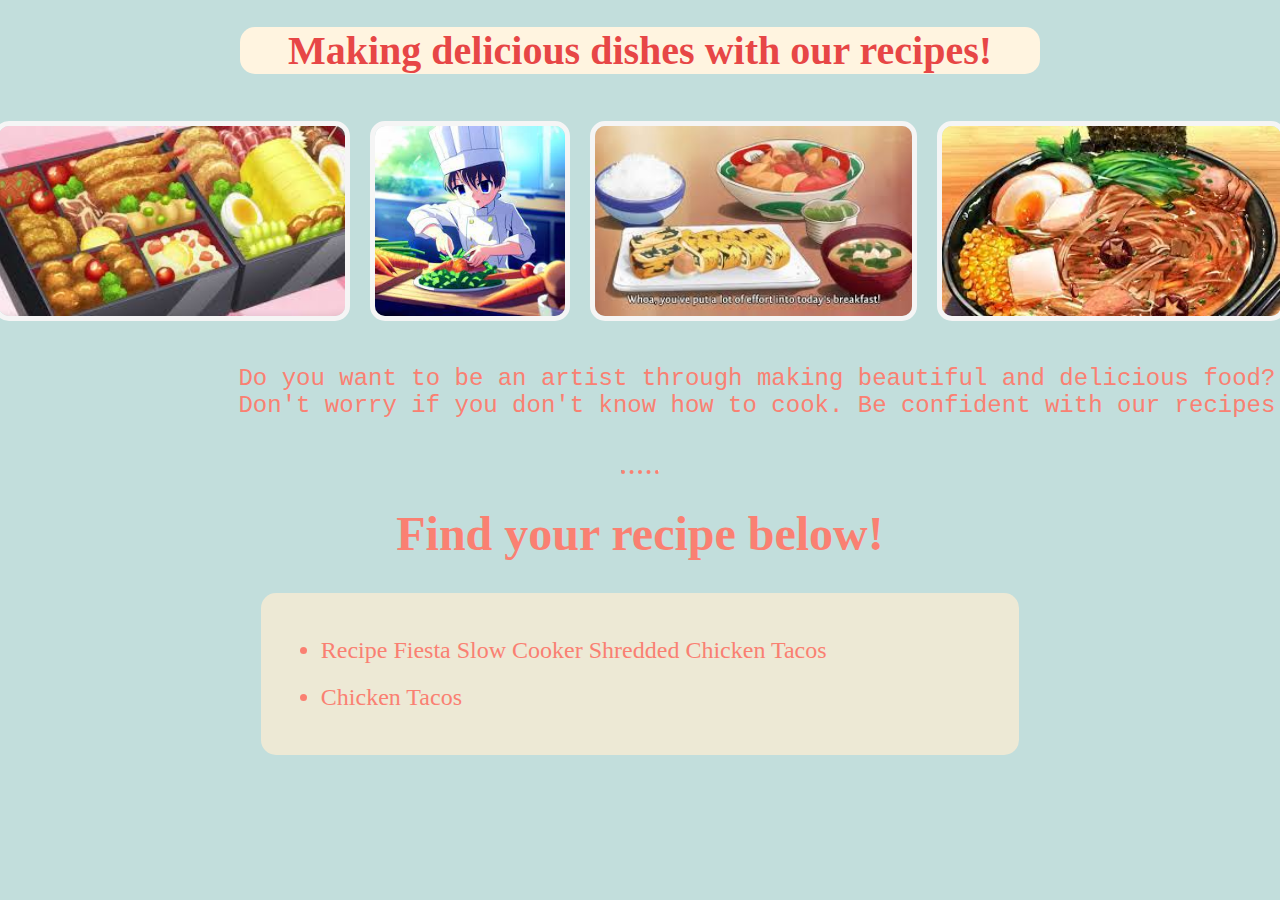
<file: index.html>
<!DOCTYPE html>
<html lang="en">
<head>
    <meta charset="UTF-8">
    <meta name="viewport" content="width=device-width, initial-scale=1.0">
    <title>odin-recipes</title>
    <link rel="stylesheet" href="style.css">
</head>
<body>
    <div class="introduction">
        <div class="title">
            <h1>Making delicious dishes with our recipes!</h1>
        </div>
        
        <div class="picture">
            
            <img src="Image/box.jpg" alt="boxfood">
            <img src="Image/cooker.jpg" alt="cooker">
            <img src="Image/images.jpg" alt="nicefood">
            <img src="Image/noodle.jpg" alt="noodle">
        </div>
        <div class="content">
            <pre>
                Do you want to be an artist through making beautiful and delicious food?
                Don't worry if you don't know how to cook. Be confident with our recipes!
            </pre>
        </div>
    </div>
    <hr>
    <div>
        <h1>Find your recipe below!</h1>
    </div>
    <div class="recipes">
        <ul>
            <li>
                <a href="recipes/lasagna.html">Recipe Fiesta Slow Cooker Shredded Chicken Tacos</a>
            </li>
            <li>
                <a href="recipes/taco.html">Chicken Tacos</a>
            </li>
        </ul>
    </div>
    

</body>
</html>
</file>
<file: style.css>
*{
    box-sizing: border-box;
}
body{
    background-color: #C2DEDC;
    font-size: 24px;
    font-family: 'Times New Roman', Times, serif;
    color: salmon;
    text-align: center;

}
.title{   
    width: 800px;
    font-size: 20px;
    background-color: #FFF4E0;
    margin: 20px auto;
    border-radius: 15px;
    color: #E74646;
    
}

.picture{
    display: flex;
    height: 240px;
    justify-content: center;
}
.picture img{
    width: auto;
    height: 200px;
    border: 5px solid whitesmoke;
    border-radius: 15px;
    float: left;
    margin: 20px 10px;
 }   

 hr{border-top: none;
    border-bottom: 4px dotted ;
    width: 3%;
    color: salmon;
 }
.recipes{
    width: 60%;
    margin: 20px auto;
    background-color: #EDE9D5;
    padding: 20px;
    border-radius: 15px;
}
.recipes li a{
    text-decoration: none;
    color: salmon;
    
}
.recipes li{
    text-align: left;
    margin: 20px auto;
}
</file>
